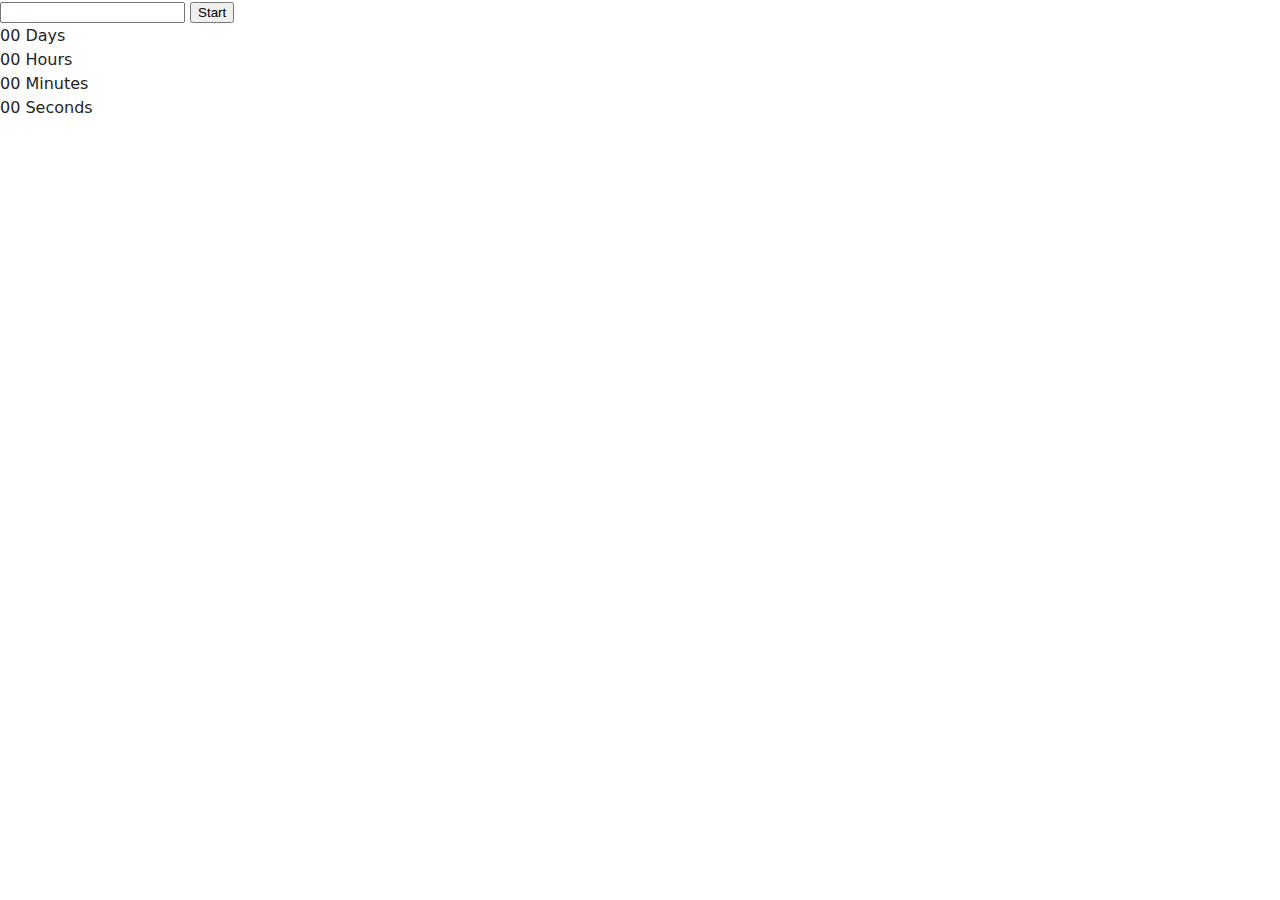
<file: src/1-timer.html>
<!DOCTYPE html>
<html lang="en">
  <head>
    <meta charset="UTF-8" />
    <meta http-equiv="X-UA-Compatible" content="IE=edge" />
    <meta name="viewport" content="width=device-width, initial-scale=1.0" />
    <title>Page 1</title>
    <link rel="stylesheet" href="./css/styles.css" />
  </head>
  <body>
   <main>
    <input class="timer-input" type="text" id="datetime-picker" />
<button class="timer-btn" type="button" data-start>Start</button>

<div class="timer">
  <div class="field">
    <span class="value" data-days>00</span>
    <span class="label">Days</span>
  </div>
  <div class="field">
    <span class="value" data-hours>00</span>
    <span class="label">Hours</span>
  </div>
  <div class="field">
    <span class="value" data-minutes>00</span>
    <span class="label">Minutes</span>
  </div>
  <div class="field">
    <span class="value" data-seconds>00</span>
    <span class="label">Seconds</span>
  </div>
</div>

<script type="module" src="./js/1-timer.js"></script>
    </main>
  </body>
</html>
</file>
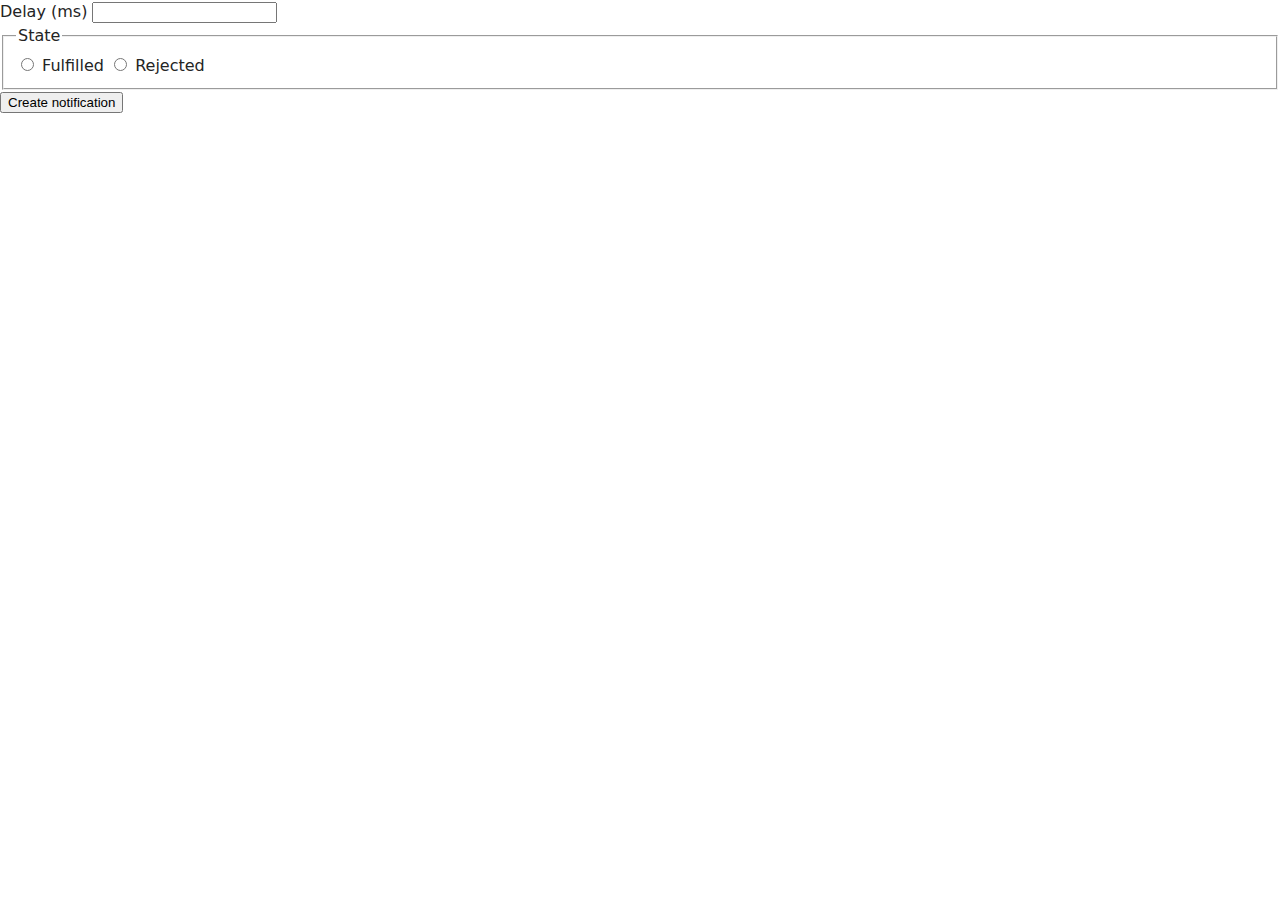
<file: src/2-snackbar.html>
<!DOCTYPE html>
<html lang="en">
  <head>
    <meta charset="UTF-8" />
    <meta http-equiv="X-UA-Compatible" content="IE=edge" />
    <meta name="viewport" content="width=device-width, initial-scale=1.0" />
    <title>Page 2</title>
    <link rel="stylesheet" href="./css/styles.css" />
  </head>
  <body>
   <main>
   <form class="form">
  <label>
    Delay (ms)
    <input type="number" name="delay" required />
  </label>

  <fieldset>
    <legend>State</legend>
    <label>
      <input type="radio" name="state" value="fulfilled" required />
      Fulfilled
    </label>
    <label>
      <input type="radio" name="state" value="rejected" required />
      Rejected
    </label>
  </fieldset>

  <button type="submit">Create notification</button>
</form>


<script type="module" src="./js/2-snackbar.js"></script>
    </main>
  </body>
</html>
</file>
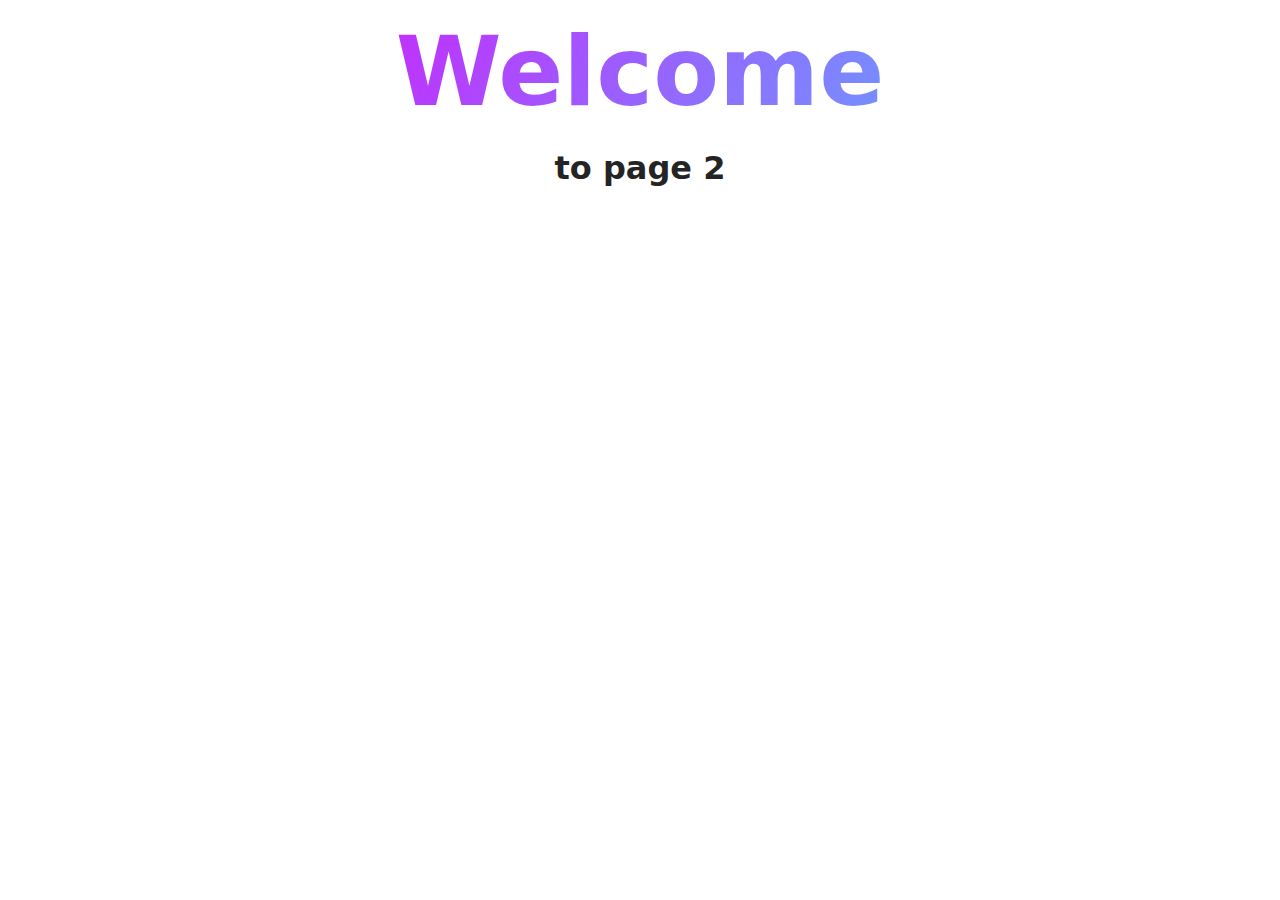
<file: src/page-2.html>
<!DOCTYPE html>
<html lang="en">
  <head>
    <meta charset="UTF-8" />
    <meta http-equiv="X-UA-Compatible" content="IE=edge" />
    <meta name="viewport" content="width=device-width, initial-scale=1.0" />
    <title>Page 2</title>
    <link rel="stylesheet" href="./css/styles.css" />
  </head>
  <body>
    <load
      src="./partials/header.html"
      icon-path="./img/sprite.svg#logo"
      highlight-act="active"
    />

    <main>
      <div class="container">
        <h1 class="main-title">
          <span class="main-title-gradient">Welcome</span> to page 2
        </h1>
        <load src="./partials/back-link.html" />
      </div>
    </main>

    <load src="./partials/footer.html" />
  </body>
</html>
</file>
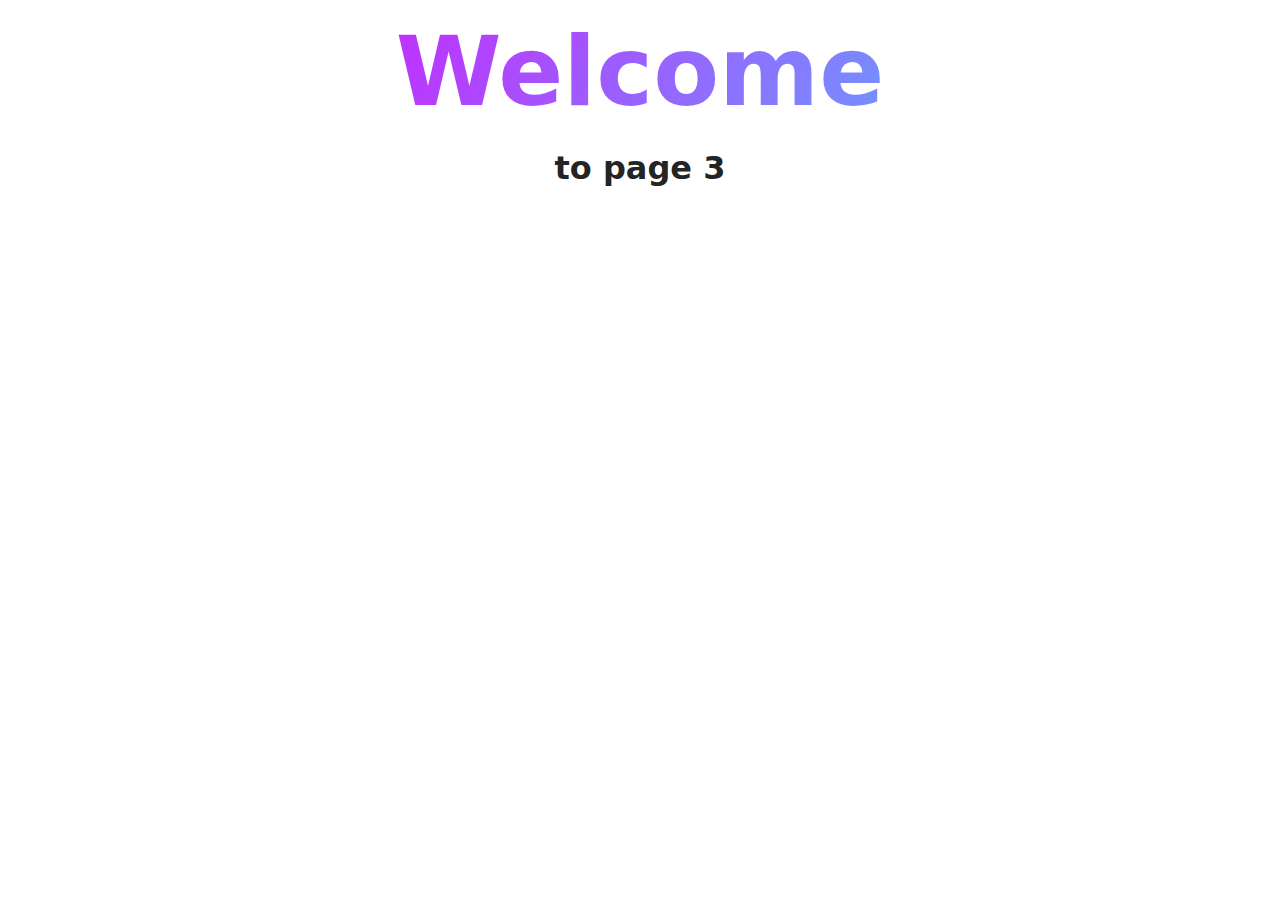
<file: src/page-3.html>
<!DOCTYPE html>
<html lang="en">
  <head>
    <meta charset="UTF-8" />
    <meta http-equiv="X-UA-Compatible" content="IE=edge" />
    <meta name="viewport" content="width=device-width, initial-scale=1.0" />
    <title>Page 3</title>
    <link rel="stylesheet" href="./css/styles.css" />
  </head>
  <body>
    <load
      src="./partials/header.html"
      icon-path="./img/sprite.svg#logo"
      highlight-curr="active"
    />

    <main>
      <div class="container">
        <h1 class="main-title">
          <span class="main-title-gradient">Welcome</span> to page 3
        </h1>
        <load src="./partials/back-link.html" />
      </div>
    </main>

    <load src="./partials/footer.html" />
  </body>
</html>
</file>
<file: src/css/styles.css>
/**
  |============================
  | include css partials with
  | default @import url()
  |============================
*/
/* Common styles */
@import url('./reset.css');
@import url('./base.css');
@import url('./container.css');
@import url('./animations.css');

/* Sections style */
@import url('./header.css');
@import url('./vite-promo.css');
@import url('./badges.css');
@import url('./back-link.css');
@import url('./footer.css');
</file>
